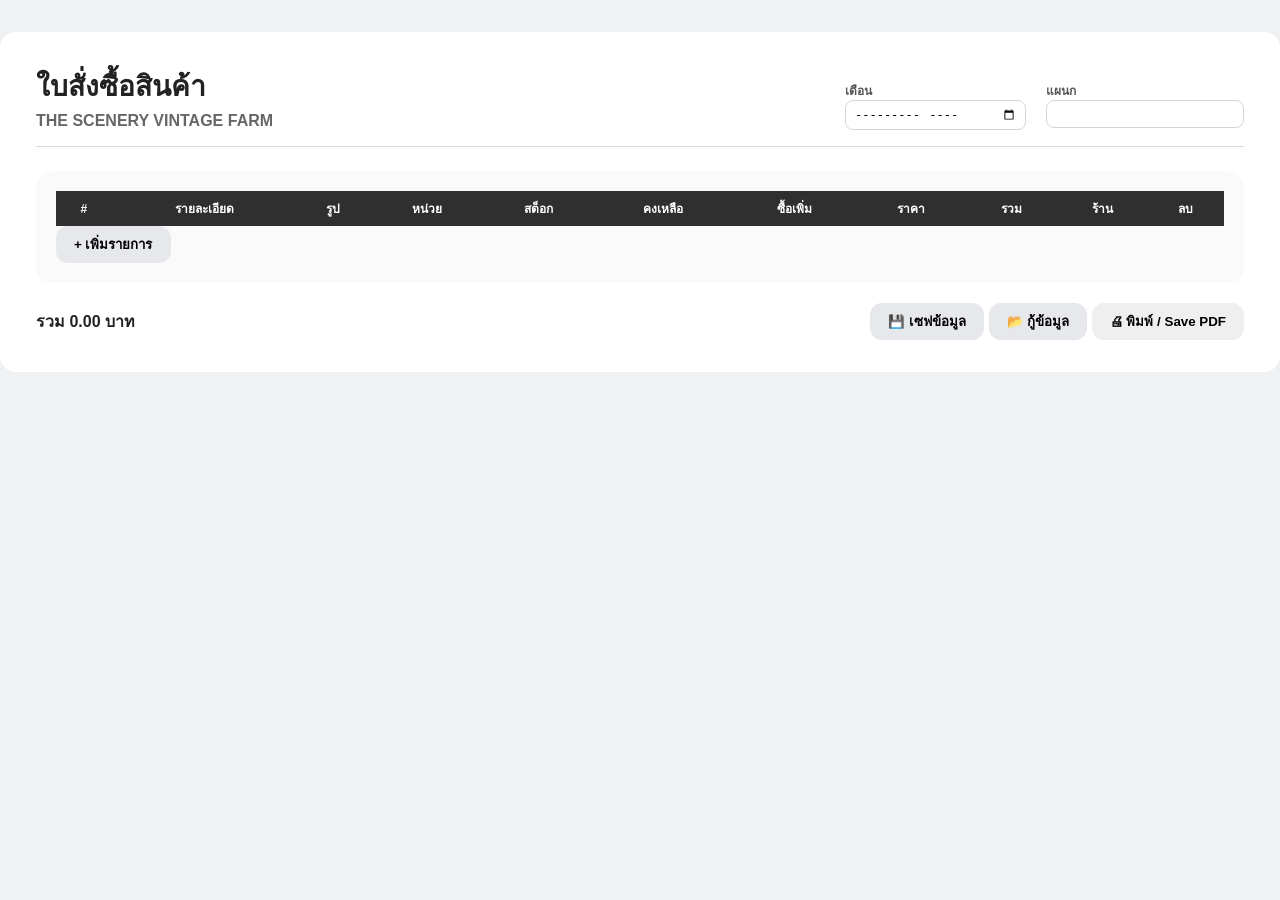
<file: index.html>
<!DOCTYPE html>
<html lang="th">
<head>
<meta charset="UTF-8">
<title>ใบสั่งซื้อสินค้า | THE SCENERY VINTAGE FARM</title>

<link rel="manifest" href="/TRO/manifest.json">
<meta name="theme-color" content="#111111">

<style>
*{box-sizing:border-box}
body{margin:0;background:#f0f1f3;font-family:Segoe UI,Tahoma,sans-serif;color:#222}
.page{max-width:1800px;margin:32px auto;background:#fff;padding:32px 36px;border-radius:16px}
.header{display:flex;justify-content:space-between;align-items:flex-end;border-bottom:1px solid #d6d9de;padding-bottom:16px}
.header-left h1{margin:0;font-size:28px}
.header-left h2{margin:4px 0 0;font-size:16px;color:#666}
.header-right{display:flex;gap:20px}
label{font-size:12px;font-weight:600;color:#555}
input,textarea{width:100%;padding:6px 8px;border:1px solid #d1d5db;border-radius:8px;font-size:12px}
textarea{resize:vertical}
.card{margin-top:24px;background:#fafafa;padding:20px;border-radius:16px}
table{width:100%;border-collapse:collapse;font-size:12px}
th{background:#2f2f2f;color:#fff;padding:8px}
td{padding:6px;border-bottom:1px solid #e5e7eb;vertical-align:top}
.btn{padding:8px 18px;border-radius:12px;font-weight:600;border:none;cursor:pointer}
.btn.add{background:#e6e8ec}
.btn-del{background:#fee2e2;border:none;border-radius:8px;padding:4px 8px;cursor:pointer}
.actions{margin-top:20px;display:flex;justify-content:space-between;align-items:center;gap:16px}
.img-box{width:130px;height:130px;border:2px dashed #94a3b8;border-radius:12px;display:flex;align-items:center;justify-content:center;cursor:pointer;overflow:hidden;background:#fff}
.img-box img{width:100%;height:100%;object-fit:cover}
.img-hint{font-size:11px;color:#64748b;text-align:center}
.sub-row td{background:#f9fafb}
.sub-grid{display:grid;grid-template-columns:1fr 1fr;gap:16px}

/* popup */
.popup-backdrop{
  position:fixed;inset:0;
  background:rgba(0,0,0,.45);
  backdrop-filter:blur(2px);
  display:none;align-items:center;justify-content:center;
  z-index:3000;
}
.popup{
  background:#fff;border-radius:18px;
  padding:24px;width:360px;text-align:center;
  transform:translateY(20px) scale(.95);
  opacity:0;transition:.25s ease;
}
.popup.show{transform:none;opacity:1}
.popup-actions{display:flex;gap:10px;justify-content:center;margin-top:18px}
.popup .danger{background:#dc2626;color:#fff}
.popup .primary{background:#2563eb;color:#fff}
.popup .ghost{background:#e5e7eb}

@media print{button,.btn-del,#installBtn{display:none!important}}
</style>
</head>
<body>

<div class="page">
  <div class="header">
    <div class="header-left">
      <h1>ใบสั่งซื้อสินค้า</h1>
      <h2>THE SCENERY VINTAGE FARM</h2>
    </div>
    <div class="header-right">
      <div><label>เดือน</label><input type="month" id="monthPicker"></div>
      <div><label>แผนก</label><input type="text" id="deptInput"></div>
    </div>
  </div>

  <div class="card">
    <table>
      <thead>
        <tr>
          <th>#</th><th>รายละเอียด</th><th>รูป</th><th>หน่วย</th>
          <th>สต็อก</th><th>คงเหลือ</th><th>ซื้อเพิ่ม</th>
          <th>ราคา</th><th>รวม</th><th>ร้าน</th><th>ลบ</th>
        </tr>
      </thead>
      <tbody id="tbody"></tbody>
    </table>
    <button class="btn add" id="addBtn">+ เพิ่มรายการ</button>
  </div>

  <div class="actions">
    <strong>รวม <span id="grand">0.00</span> บาท</strong>
    <div>
      <button class="btn add" onclick="exportData()">💾 เซฟข้อมูล</button>
      <button class="btn add" onclick="importData()">📂 กู้ข้อมูล</button>
      <input type="file" id="importFile" accept=".json" hidden>
      <button class="btn" onclick="window.print()">🖨 พิมพ์ / Save PDF</button>
    </div>
  </div>
</div>

<!-- popup -->
<div class="popup-backdrop" id="popup">
  <div class="popup" id="popupBox">
    <h3 id="popupTitle"></h3>
    <p id="popupMsg"></p>
    <div class="popup-actions" id="popupActions"></div>
  </div>
</div>

<script>
const popup=document.getElementById('popup');
const popupBox=document.getElementById('popupBox');

popup.addEventListener('click',e=>{
  if(e.target===popup) closePopup();
});

document.addEventListener('keydown',e=>{
  if(e.key==='Escape') closePopup();
});

function showPopup({title,msg,actions=[]}){
  popupTitle.innerText=title;
  popupMsg.innerText=msg||'';
  popupActions.innerHTML='';
  actions.forEach(a=>{
    const b=document.createElement('button');
    b.className='btn '+(a.type||'ghost');
    b.innerText=a.label;
    b.onclick=()=>{closePopup();a.onClick&&a.onClick()};
    popupActions.appendChild(b);
  });
  popup.style.display='flex';
  requestAnimationFrame(()=>popupBox.classList.add('show'));
}
function closePopup(){
  popupBox.classList.remove('show');
  setTimeout(()=>popup.style.display='none',200);
}

/* IndexedDB */
let dbReady=false, db;
const dbReq=indexedDB.open('PO_IMAGES',1);
dbReq.onupgradeneeded=e=>{
  db=e.target.result;
  db.createObjectStore('images',{keyPath:'id'});
};
dbReq.onsuccess=e=>{
  db=e.target.result;
  dbReady=true;
};

/* logic */
const monthPicker=document.getElementById('monthPicker');
const deptInput=document.getElementById('deptInput');
const tbody=document.getElementById('tbody');
const addBtn=document.getElementById('addBtn');

addBtn.onclick=()=>{
  if(!monthPicker.value){
    showPopup({title:'กรุณาเลือกเดือน'});
    return;
  }
  addRow();
};

function addRow(d={}){
  const rowId=d.id||crypto.randomUUID();
  const m=document.createElement('tr');
  const s=document.createElement('tr'); s.className='sub-row';
  m.dataset.id=rowId;

  m.innerHTML=`
    <td class="no"></td>
    <td><textarea>${d.desc||''}</textarea></td>
    <td><div class="img-box"><span class="img-hint">แนบรูป</span><input type="file" hidden></div></td>
    <td><input value="${d.unit||''}"></td>
    <td><input type="number" value="${d.stock||''}"></td>
    <td><input value="${d.remain||''}"></td>
    <td><input type="number" class="buy" value="${d.buy||0}"></td>
    <td><input type="number" class="price" value="${d.price||0}"></td>
    <td class="sum">0.00</td>
    <td><input value="${d.vendor||''}"></td>
    <td><button class="btn-del">🗑</button></td>`;

  s.innerHTML=`<td colspan="11"><div class="sub-grid">
  <div><label>จุดประสงค์</label><textarea>${d.purpose||''}</textarea></div>
  <div><label>สถานที่ใช้งาน</label><textarea>${d.location||''}</textarea></div>
  </div></td>`;

  tbody.append(m,s);
  bindRow(m,s);
  renumber(); calcAll(); saveMonth();
}

function bindRow(m,s){
  [...m.querySelectorAll('input,textarea'),...s.querySelectorAll('textarea')]
    .forEach(e=>e.oninput=()=>{calcAll();saveMonth();});

  const rowId=m.dataset.id;
  const box=m.querySelector('.img-box');
  const input=box.querySelector('input');

  box.onclick=()=>input.click();

  input.onchange=()=>{
    if(!dbReady) return;
    const f=input.files[0];
    if(!f) return;

    const r=new FileReader();
    r.onload=()=>{
      db.transaction('images','readwrite')
        .objectStore('images')
        .put({id:rowId,data:r.result});

      let img = box.querySelector('img');

      if(!img){
        img = document.createElement('img');
        box.innerHTML='';
        box.appendChild(img);
        box.appendChild(input);
      }

      img.src = r.result;
    };
    r.readAsDataURL(f);
  };

  if(dbReady){
    db.transaction('images','readonly')
      .objectStore('images')
      .get(rowId).onsuccess=e=>{
        if(e.target.result){
          let img = document.createElement('img');
          img.src = e.target.result.data;
          box.innerHTML='';
          box.appendChild(img);
          box.appendChild(input);
        }
      };
  }

  m.querySelector('.btn-del').onclick=()=>{
    showPopup({
      title:'ยืนยันการลบ',
      actions:[
        {label:'ยกเลิก'},
        {label:'ลบ',type:'danger',onClick:()=>{
          m.nextSibling.remove(); m.remove();
          renumber(); calcAll(); saveMonth();
        }}
      ]
    });
  };
}

function renumber(){let i=1;tbody.querySelectorAll('.no').forEach(n=>n.innerText=i++)}
function calcAll(){
  let g=0;
  tbody.querySelectorAll('.buy').forEach(b=>{
    const tr=b.closest('tr');
    const s=(b.value*tr.querySelector('.price').value||0).toFixed(2);
    tr.querySelector('.sum').innerText=s;
    g+=+s;
  });
  grand.innerText=g.toFixed(2);
}

function saveMonth(){
  if(!monthPicker.value) return;
  const rows=[];
  const trs=[...tbody.children];
  for(let i=0;i<trs.length;i+=2){
    const m=trs[i], s=trs[i+1];
    rows.push({
      id:m.dataset.id,
      desc:m.children[1].querySelector('textarea').value,
      unit:m.children[3].querySelector('input').value,
      stock:m.children[4].querySelector('input').value,
      remain:m.children[5].querySelector('input').value,
      buy:m.children[6].querySelector('input').value,
      price:m.children[7].querySelector('input').value,
      vendor:m.children[9].querySelector('input').value,
      purpose:s.querySelectorAll('textarea')[0].value,
      location:s.querySelectorAll('textarea')[1].value
    });
  }
  localStorage.setItem('PO_'+monthPicker.value,JSON.stringify({dept:deptInput.value,rows}));
}

function loadMonth(){
  tbody.innerHTML='';
  const r=localStorage.getItem('PO_'+monthPicker.value);
  if(!r) return;
  const d=JSON.parse(r);
  deptInput.value=d.dept||'';
  d.rows.forEach(addRow);
}

monthPicker.onchange=loadMonth;

function exportData(){
  const data=localStorage.getItem('PO_'+monthPicker.value);
  if(!data){
    showPopup({title:'ไม่มีข้อมูล'});
    return;
  }
  const blob=new Blob([data],{type:'application/json'});
  const a=document.createElement('a');
  a.href=URL.createObjectURL(blob);
  a.download='PO_'+monthPicker.value+'.json';
  a.click();
}

function importData(){
  document.getElementById('importFile').click();
}
document.getElementById('importFile').onchange=e=>{
  const f=e.target.files[0];
  if(!f) return;
  const r=new FileReader();
  r.onload=()=>{
    localStorage.setItem('PO_'+monthPicker.value,r.result);
    loadMonth();
    showPopup({title:'กู้ข้อมูลสำเร็จ'});
  };
  r.readAsText(f);
};
</script>
</body>
</html>
</file>
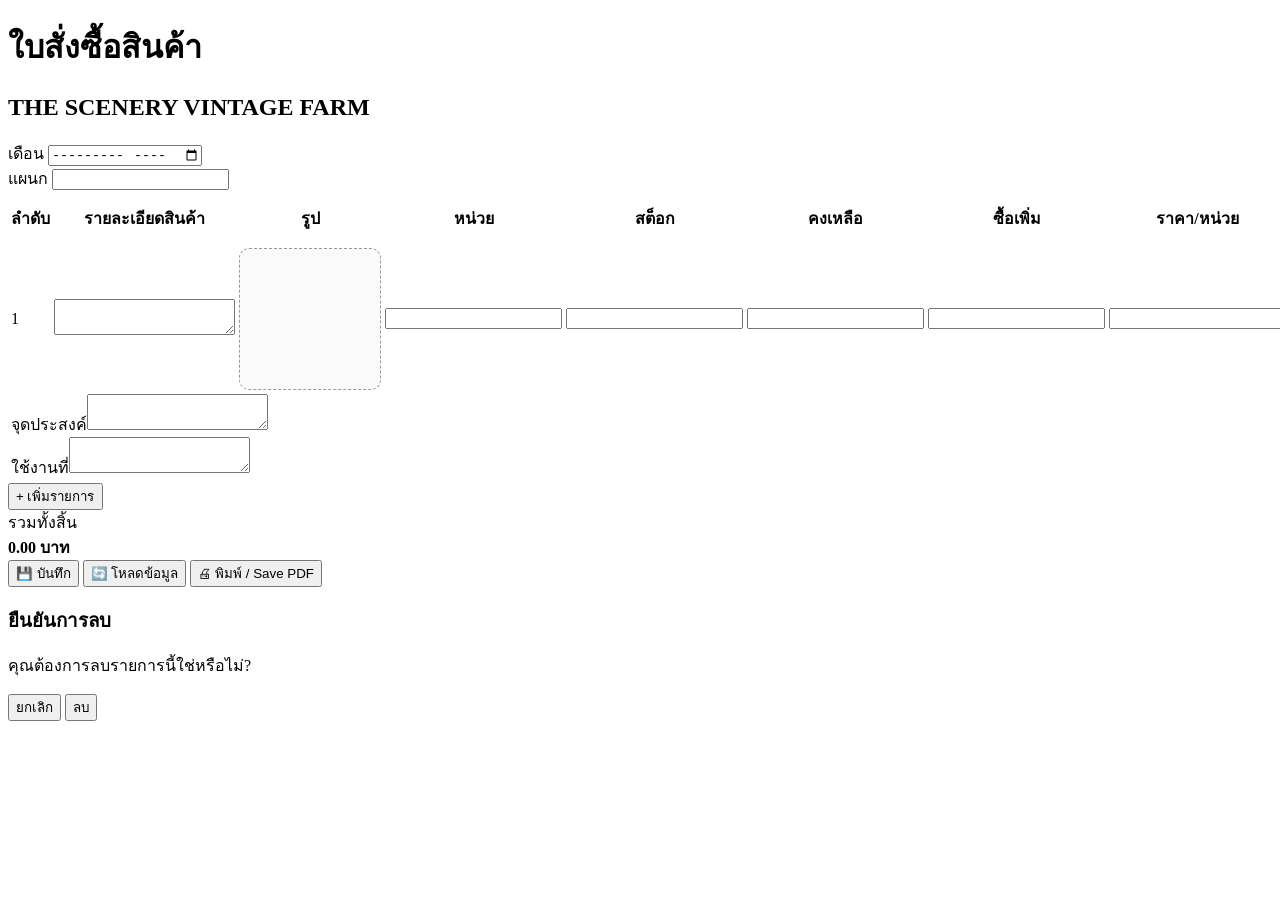
<file: FINAL_IMAGE_NO_FILE_TEXT/index.html>
<!DOCTYPE html>
<html lang="th">
<head>
<meta charset="UTF-8">
<title>ใบสั่งซื้อสินค้า | THE SCENERY VINTAGE FARM</title>

<link rel="manifest" href="./manifest.json">
<meta name="theme-color" content="#2f2f2f">
<link rel="icon" href="icon-192.png">

<link rel="stylesheet" href="style.css">
</head>
<body>

<div class="page">
  <div class="header">
    <div class="header-left">
      <h1>ใบสั่งซื้อสินค้า</h1>
      <h2>THE SCENERY VINTAGE FARM</h2>
    </div>
    <div class="header-right">
      <div>
        <label>เดือน</label>
        <input type="month" id="month">
      </div>
      <div>
        <label>แผนก</label>
        <input type="text" id="dept">
      </div>
    </div>
  </div>

  <div class="card">
    <table>
      <thead>
        <tr>
          <th>ลำดับ</th>
          <th>รายละเอียดสินค้า</th>
          <th class="img-col">รูป</th>
          <th>หน่วย</th>
          <th>สต็อก</th>
          <th>คงเหลือ</th>
          <th>ซื้อเพิ่ม</th>
          <th>ราคา/หน่วย</th>
          <th>ยอดรวม</th>
          <th>ตัวแทนจำหน่าย</th>
          <th class="delete-col no-print">ลบ</th>
        </tr>
      </thead>
      <tbody id="tbody"></tbody>
    </table>
    <button class="btn add no-print" onclick="addRow()">+ เพิ่มรายการ</button>
  </div>

  <div class="bottom total-only">
    <div class="total-box">
      รวมทั้งสิ้น<br>
      <strong><span id="grand">0.00</span> บาท</strong>
    </div>
  </div>

  <div class="actions no-print">
    <button class="btn secondary" onclick="saveData()">💾 บันทึก</button>
    <button class="btn secondary" onclick="loadData()">🔄 โหลดข้อมูล</button>
    <button class="btn primary" onclick="window.print()">🖨 พิมพ์ / Save PDF</button>
  </div>
</div>

<div id="deleteModal" class="modal">
  <div class="modal-box">
    <h3>ยืนยันการลบ</h3>
    <p>คุณต้องการลบรายการนี้ใช่หรือไม่?</p>
    <div class="modal-actions">
      <button class="btn cancel" onclick="closeModal()">ยกเลิก</button>
      <button class="btn danger" onclick="confirmDelete()">ลบ</button>
    </div>
  </div>
</div>

<script src="script.js"></script>

<script>
if ('serviceWorker' in navigator) {
  navigator.serviceWorker.register('./sw.js');
}
</script>

</body>
</html>
</file>
<file: FINAL_IMAGE_NO_FILE_TEXT/style.css>
.img-box{
  width:140px;
  height:140px;
  border:1px dashed #999;
  border-radius:10px;
  display:flex;
  align-items:center;
  justify-content:center;
  cursor:pointer;
  background:#fafafa;
}
.img-box img{
  max-width:100%;
  max-height:100%;
  object-fit:contain;
}
</file>
